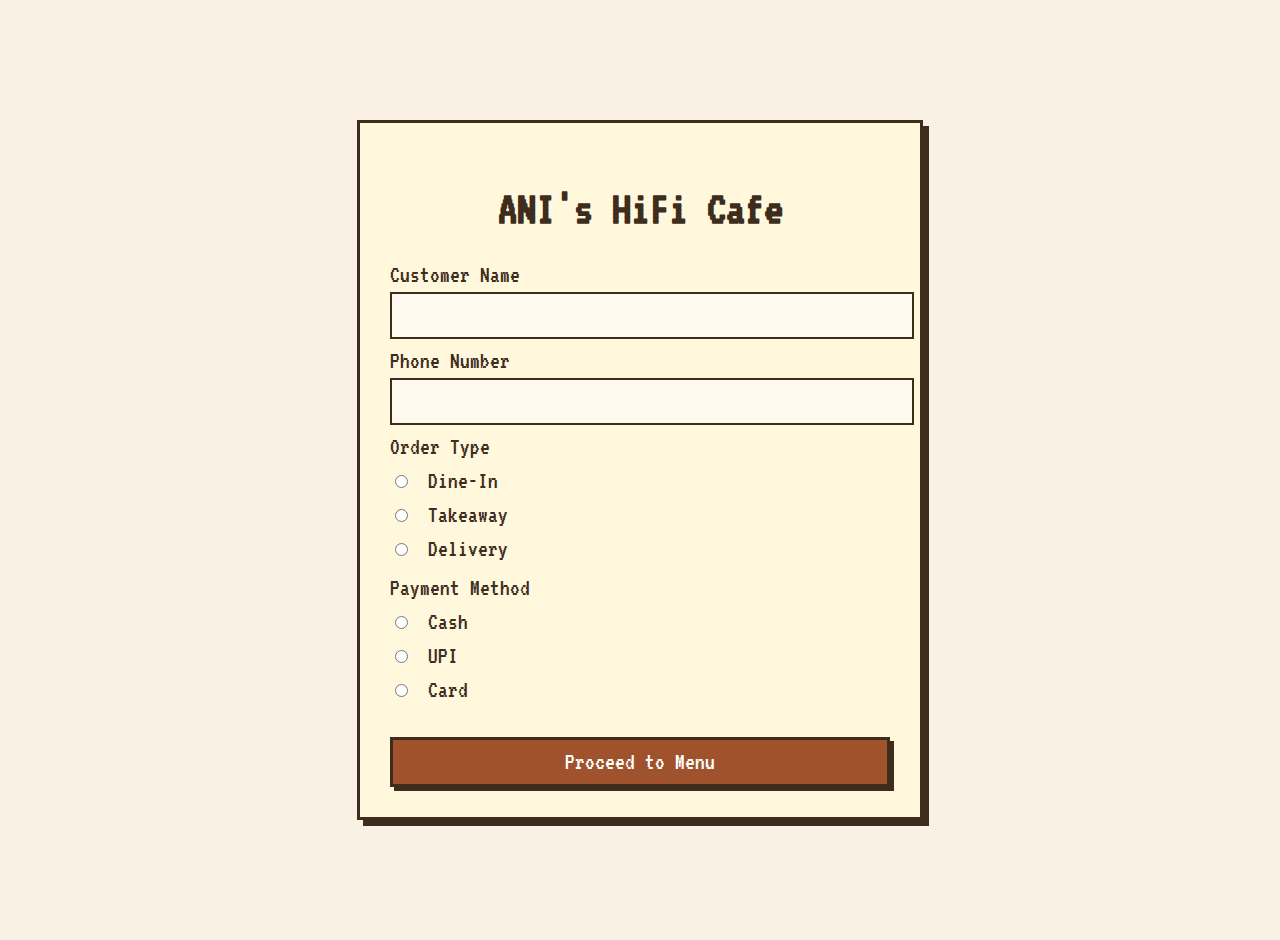
<file: restraunt-billing-webapp/templates/landing.html>
<!DOCTYPE html>
<html lang="en">
<head>
  <meta charset="UTF-8" />
  <meta name="viewport" content="width=device-width, initial-scale=1.0" />
  <title>Welcome - ANI's Pixel Cafe</title>
  <link href="https://fonts.googleapis.com/css2?family=VT323&display=swap" rel="stylesheet">
  <style>
    body {
      margin: 0;
      font-family: 'VT323', monospace;
      background-color: #f8f1e4;
      color: #3e2c1c;
      padding: 20px;
      display: flex;
      justify-content: center;
      align-items: center;
      height: 100vh;
    }
    .form-container {
      max-width: 500px;
      width: 100%;
      background: #fff8dc;
      padding: 30px;
      border: 3px solid #3e2c1c;
      box-shadow: 6px 6px 0 #3e2c1c;
    }
    h1 {
      font-size: 48px;
      text-align: center;
      margin-bottom: 30px;
    }
    label {
      font-size: 24px;
      display: block;
      margin: 10px 0 5px;
    }
    input, select {
      width: 100%;
      padding: 10px;
      font-size: 20px;
      border: 2px solid #3e2c1c;
      background-color: #fffaf0;
    }
    .radio-group {
      margin-bottom: 15px;
    }
    .radio-group input {
      width: auto;
      margin-right: 10px;
    }
    button {
      background-color: #a0522d;
      color: white;
      font-size: 24px;
      border: 3px solid #3e2c1c;
      padding: 10px 20px;
      font-family: 'VT323', monospace;
      margin-top: 20px;
      width: 100%;
      box-shadow: 4px 4px 0 #3e2c1c;
      cursor: pointer;
    }
    button:hover {
      background-color: #8b4513;
    }
  </style>
</head>
<body>
  <form class="form-container" action="/start_order" method="post">
    <h1>ANI's HiFi Cafe</h1>
    
    <label for="name">Customer Name</label>
    <input type="text" name="name" required />

    <label for="phone">Phone Number</label>
    <input type="tel" name="phone" required pattern="[0-9]{10}" />

    <label>Order Type</label>
    <div class="radio-group">
      <label><input type="radio" name="order_type" value="Dine-In" required /> Dine-In</label>
      <label><input type="radio" name="order_type" value="Takeaway" /> Takeaway</label>
      <label><input type="radio" name="order_type" value="Delivery" /> Delivery</label>
    </div>

    <label>Payment Method</label>
    <div class="radio-group">
      <label><input type="radio" name="payment" value="Cash" required /> Cash</label>
      <label><input type="radio" name="payment" value="UPI" /> UPI</label>
      <label><input type="radio" name="payment" value="Card" /> Card</label>
    </div>

    <button type="submit">Proceed to Menu</button>
  </form>
</body>
</html>
</file>
